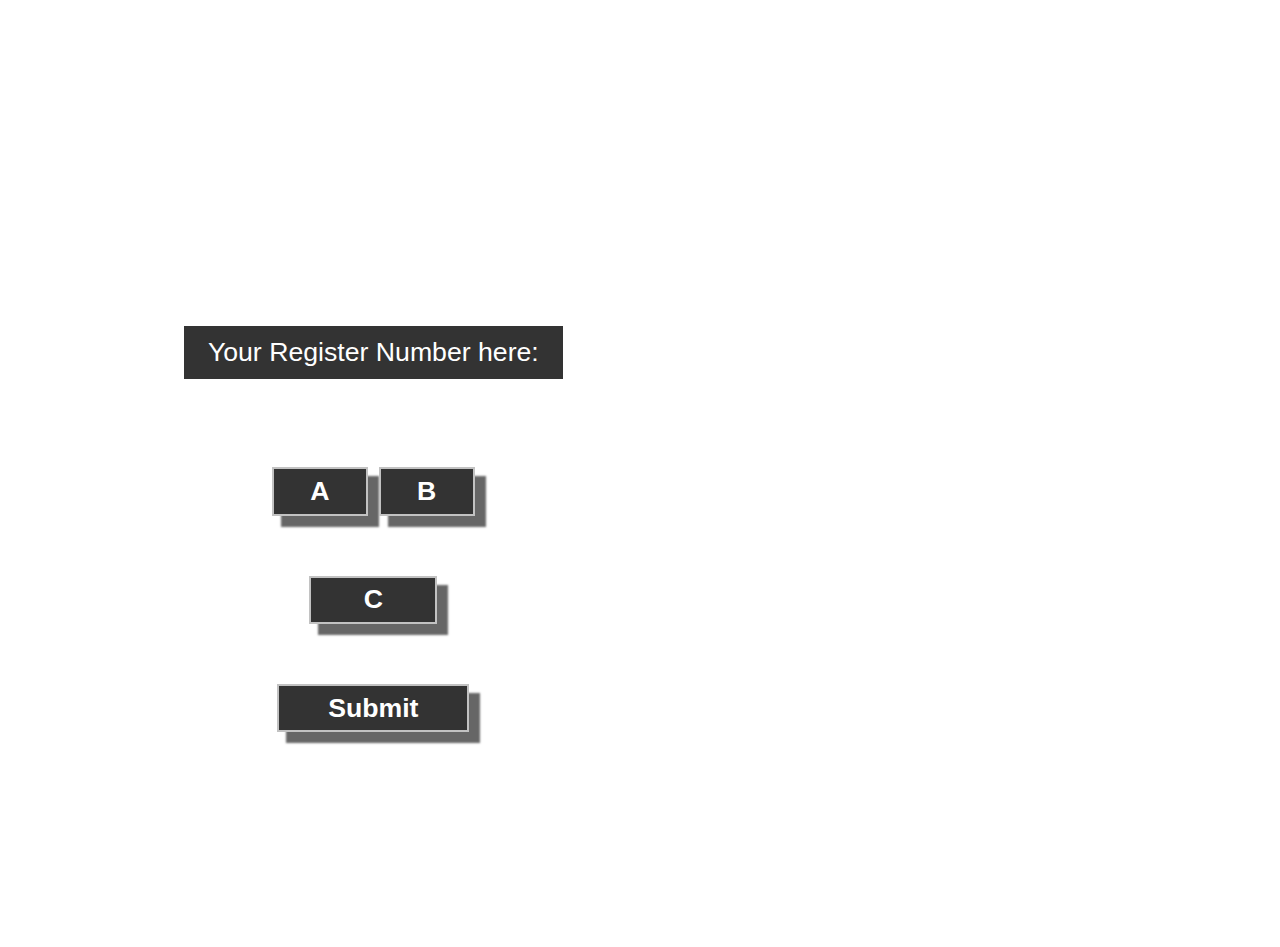
<file: ch3_pg1/static/index.html>
<!DOCTYPE html>
<html>
  <head>
    <meta charset="UTF-8">
    <title>We will cheat !</title>
    <link rel="stylesheet" type="text/css" href="./style.css">
    <script type="text/javascript" src="https://we-will-cheat-xx.glitch.me/socket.io/socket.io.js"></script>
  </head>
  <body>
    <div id="container">
        <h1>
            We will Cheat!
        </h1>
        <div id="empty1" class="pch"></div>
        <input type="number" id="r" placeholder="Your Register Number here:"></input>
        <br><br><br>
        <div id="sub">
            <div class="b"><button onclick="aa()" id="aa" class="button">A</button></div>
            <div class="b"><button onclick="bb()" id="bb" class="button">B</button></div>
        </div><br><br>
            <div class="b"><button onclick="cc()" id="cc" class="button">C</button></div>
        <br><br>
        <button class="button" id="done" onclick="done()">Submit</button>
    </div>
    <!--<script src="/socket.io/socket.io.js"></script>-->
    <script type="text/javascript" src="./brain.js"></script>
  </body>
</html>
</file>
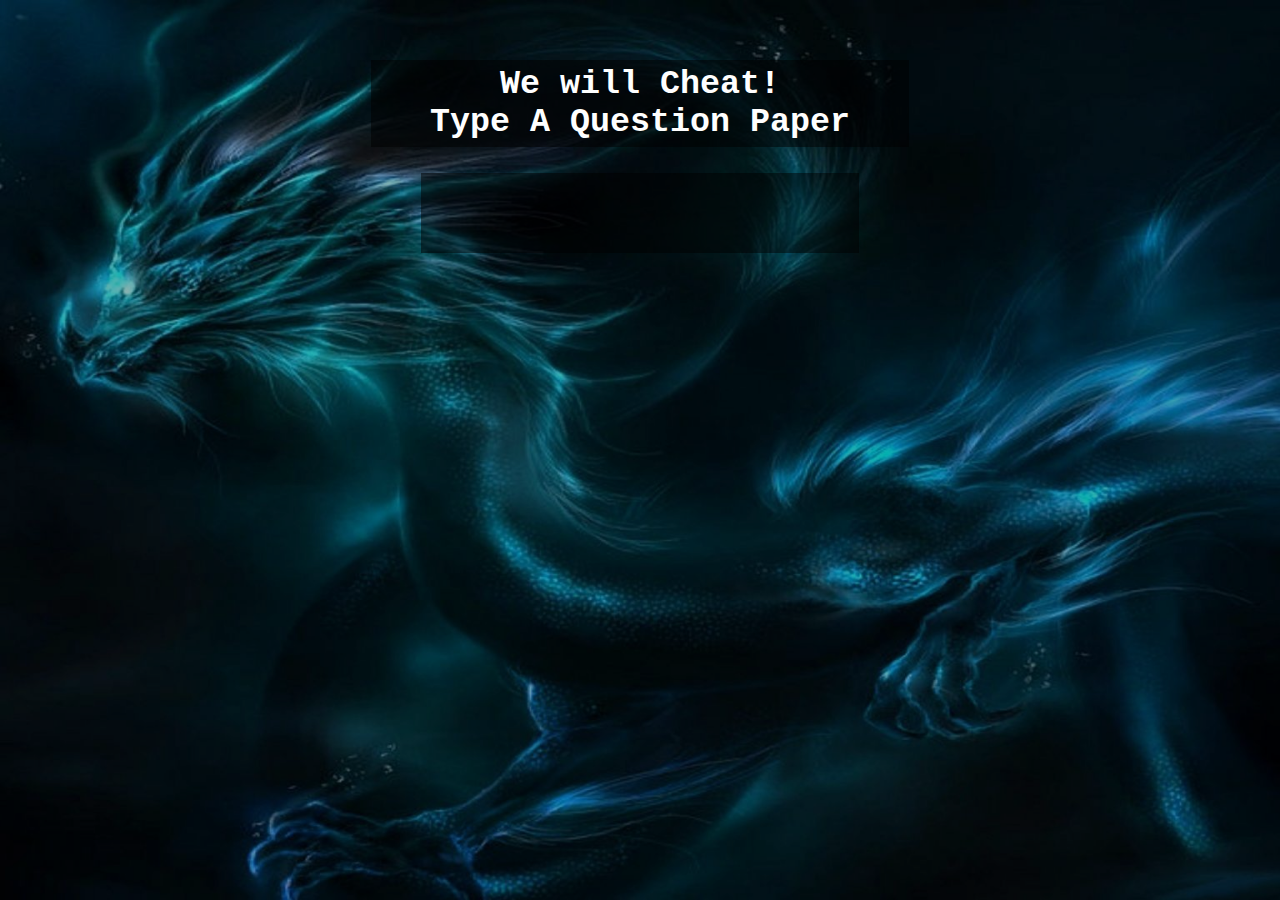
<file: ch3_pg2/static/index.html>
<!DOCTYPE html>
<html>
  <head>
    <meta charset="UTF-8">
    <title>We will cheat !</title>
    <link rel="stylesheet" type="text/css" href="./style.css">
    <script type="text/javascript" src="https://we-will-cheat-xx.glitch.me/socket.io/socket.io.js"></script>
  </head>
  <body>
    <br>
    <br>
    <div id="container">
        <h1>
            We will Cheat!<br>Type A Question Paper
        </h1>
        <div id="content">
          
        </div>
    </div>
    <script type="text/javascript" src="./brain.js"></script>
  </body>
</html>
</file>
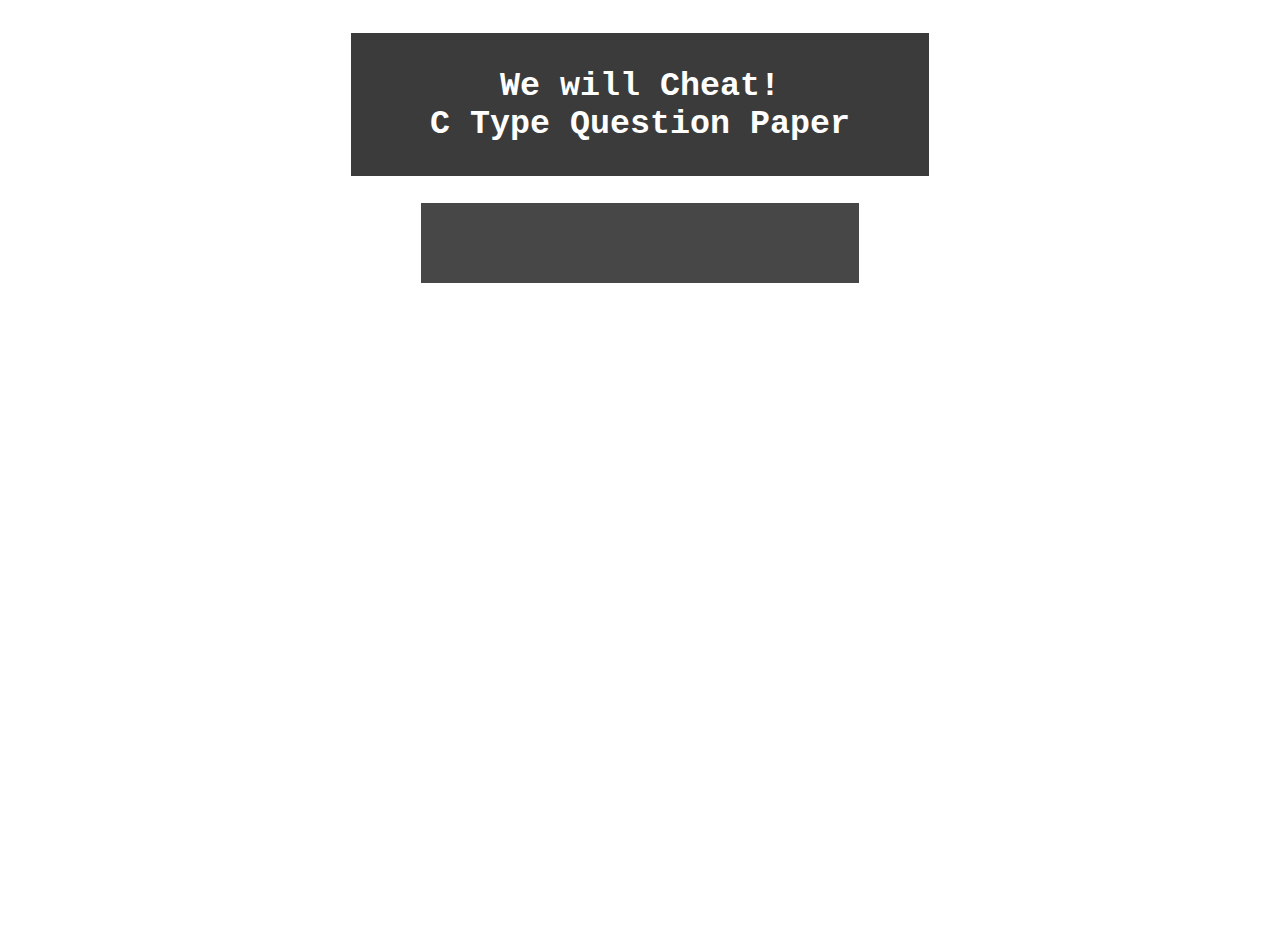
<file: ch3_pg4/static/index.html>
<!DOCTYPE html>
<html>
  <head>
    <meta charset="UTF-8">
    <title>We will cheat !</title>
    <link rel="stylesheet" type="text/css" href="./style.css">
    <script type="text/javascript" src="https://we-will-cheat-xx.glitch.me/socket.io/socket.io.js"></script>
  </head>
  <body>
    <br class="pch"><br class="pch">
    <div id="container">
        <h1>
            We will Cheat!<br>C Type Question Paper
        </h1>
        <div id="content">
          
        </div>
    </div>
    <script type="text/javascript" src="./brain.js"></script>
  </body>
</html>
</file>
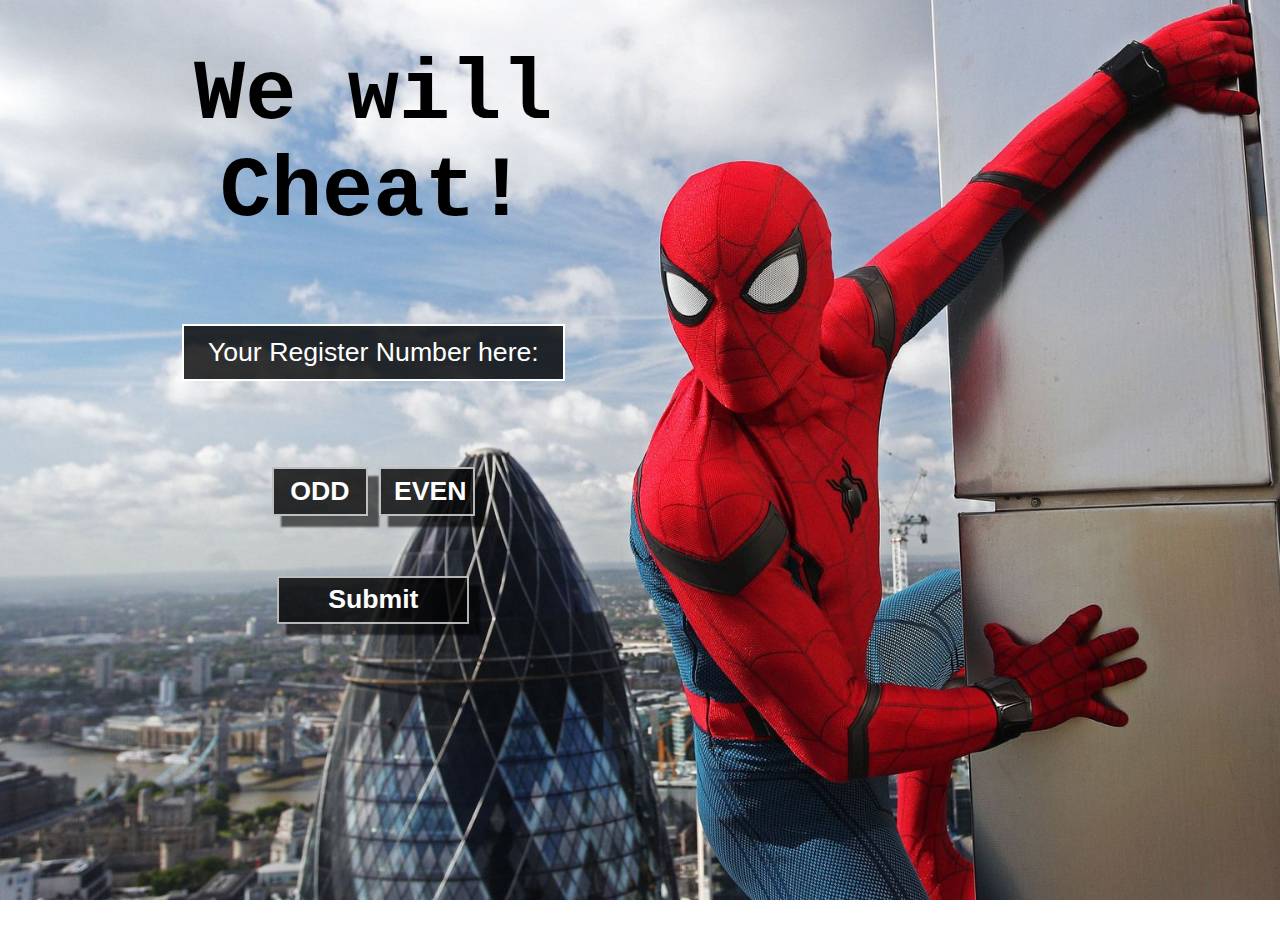
<file: pg1/static/index.html>
<!DOCTYPE html>
<html>
  <head>
    <meta charset="UTF-8">
    <title>We will cheat !</title>
    <link rel="stylesheet" type="text/css" href="./style.css">
    <script type="text/javascript" src="https://we-will-cheat-xx.glitch.me/socket.io/socket.io.js"></script>
  </head>
  <body>
    <div id="container">
        <h1>
            We will Cheat!
        </h1>
        <div id="empty1" class="pch"></div>
        <input type="number" id="r" placeholder="Your Register Number here:"></input>
        <br><br><br>
        <div id="sub">
            <div class="b"><button onclick="odd()" id="odd" class="button">ODD</button></div>
            <div class="b"><button onclick="even()" id="even" class="button">EVEN</button></div>
        </div>
        <br><br>
        <button class="button" id="done" onclick="done()">Submit</button>
    </div>
    <!--<script src="/socket.io/socket.io.js"></script>-->
    <script type="text/javascript" src="./brain.js"></script>
  </body>
</html>
</file>
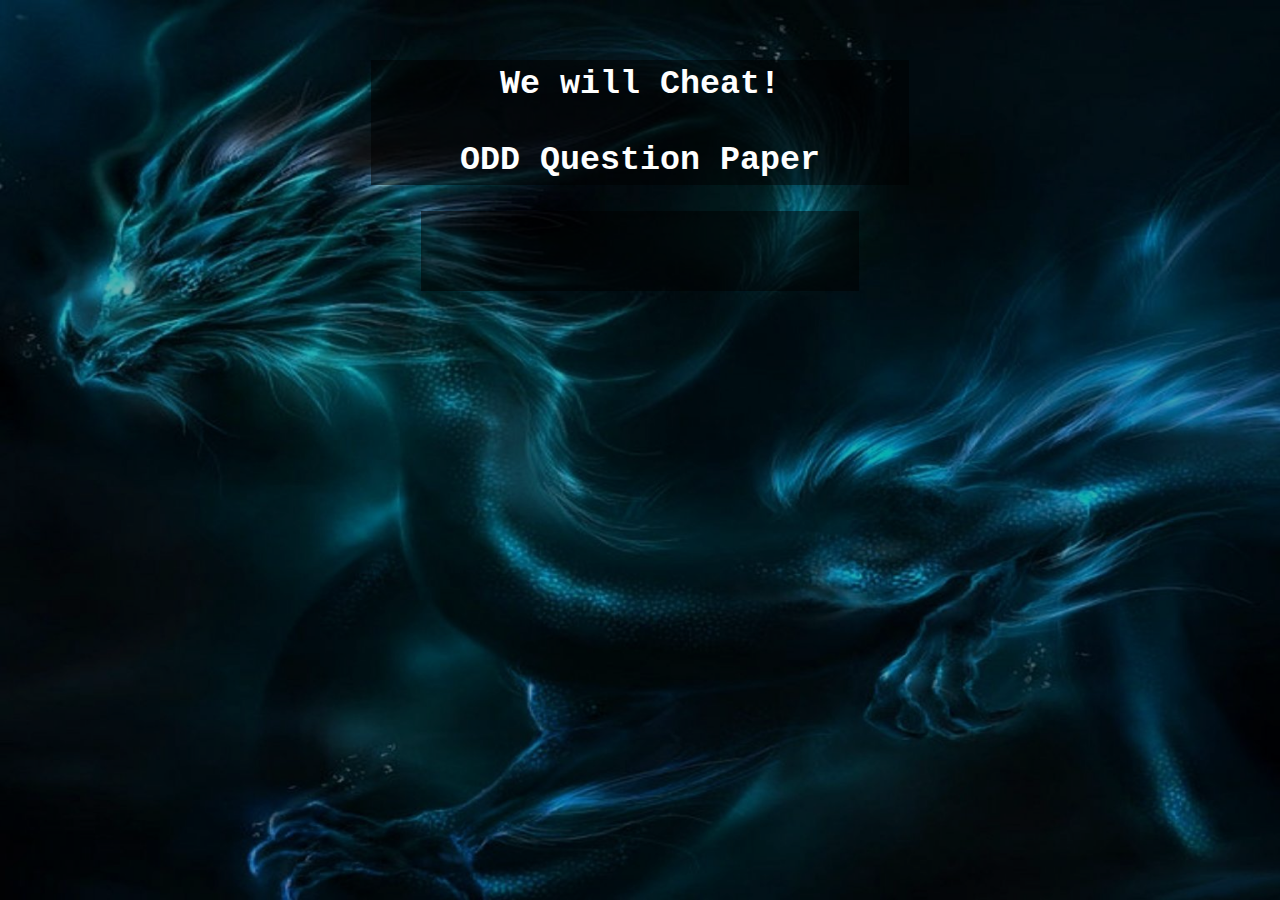
<file: pg2/static/index.html>
<!DOCTYPE html>
<html>
  <head>
    <meta charset="UTF-8">
    <title>We will cheat !</title>
    <link rel="stylesheet" type="text/css" href="./style.css">
    <script type="text/javascript" src="https://we-will-cheat-xx.glitch.me/socket.io/socket.io.js"></script>
  </head>
  <body>
    <br>
    <br>
    <div id="container">
        <h1>
            We will Cheat!<br><br>ODD Question Paper
        </h1>
        <div id="content">
          
        </div>
    </div>
    <script type="text/javascript" src="./brain.js"></script>
  </body>
</html>
</file>
<file: ch3_pg1/static/style.css>
html{
        margin:0;padding:0;
        color:white;
    background-image:url("https://github.com/we-will-cheat/ece-d/blob/master/750903.jpg?raw=true");
    background-position: center;
    background-repeat: no-repeat;
    background-size:cover;
    background-attachment: fixed;
    font-family: courier; 
    }
    body {
        margin:0;
        padding:8px;
        height:100vh;
        background-color: rgba(0,0,0,0.3);
        font-size:44pt;
        }
    h1{
        font-size : 64pt;
        font-weight: bolder;
    }
    #cc{
        width:40%;
    }
    #empty1{
        height:20vh;
    }
    #container{
        text-align: center;
        background-color: rgba(0,0,0,0.5);
    }
    input{
        text-align: center;
        width:55%;
        font-size:40pt;
        padding:20pt 20pt;
        margin-top:20pt;
        margin-bottom:20pt;
        background-color: rgba(0,0,0,0.5);
        color:white;
        border: 4pt solid rgba(255,255,255,0.7);
    }
    #sub{
        display:grid;
        grid-template-columns: 50% 50%;
    }
    .button{
        width:60%;
        font-size:40pt;
        padding:25pt 15pt;
        color:white;
        font-weight: bolder;
        background-color: rgba(0,0,0,0.5);
        border: 4pt solid rgba(255,255,255,0.7);
        box-shadow: 20px 20px 4px 2px black;
        transition: all 0.5s ease;
    }
    .button:active { 
        transform: scale(0.85);
        box-shadow: 20px 20px 4px 2px black; 
    }
    ::placeholder { /* Chrome, Firefox, Opera, Safari 10.1+ */
        color: rgba(255,255,255,1);
        opacity: 1; /* Firefox */
      }
      
      :-ms-input-placeholder { /* Internet Explorer 10-11 */
        color: rgba(255,255,255,1);
      }
      
      ::-ms-input-placeholder { /* Microsoft Edge */
        color: rgba(255,255,255,1);
      }
      @media only screen and (min-width: 1024px) 
      {html{
        background-image:url("https://github.com/we-will-cheat/ece-d/blob/master/679238.jpg?raw=true");
        background-position: center;
        background-repeat: no-repeat;
        background-size:cover;
        background-attachment: fixed;
        font-family: courier; 
        overflow: hidden;
        font-size:20pt;
        color:white;
        }
        #cc{
            width:20%;
        }
        body {
            font-size:20pt;
        width:50%;
        margin:0;
        padding:0 40pt;
        background-color: rgba(0,0,0,0);
        }
        #container{
            background-color: rgba(0,0,0,0);
        }
        h1{
            margin-top: 35pt;
        }
        .pch{
            display: none;
        }
        input{
            font-size:20pt;
            padding:8pt 10pt;
            border:2pt solid;
            background-color: rgba(0,0,0,0.8);
        }
        .button{
            font-size:20pt;
            padding:5pt 10pt;
            border:2pt solid;
            width:30%;background-color: rgba(0,0,0,0.8);
            border: 2pt solid rgba(255,255,255,0.7);
            box-shadow: 10px 10px 2px 1px rgba(0,0,0,0.6);
        }
        .button:active { 
            transform: scale(0.85);
            box-shadow: 10px 10px 2px 1px rgba(0,0,0,0.6); 
        }
        #aa{
            position: relative;
            left:80pt;
        }
        #bb{
            position: relative;
            right:80pt;
        }
input::-webkit-outer-spin-button,
input::-webkit-inner-spin-button {
  -webkit-appearance: none;
  margin: 0;
}

/* Firefox */
input[type=number] {
  -moz-appearance: textfield;
}
    }
</file>
<file: ch3_pg2/static/style.css>
html{
        margin:0;padding:0;
        color:white;
    background-image:url("https://github.com/SayadPervez/It-s_me/blob/master/mob_odd.jpg?raw=true");
    background-position: center;
    background-repeat: no-repeat;
    background-size:cover;
    background-attachment: fixed;
    font-family: courier; 
    }
    body {
        margin:0;
        padding:8px;
        height:100vh;
        background-color: rgba(0,0,0,0.3);
        font-size:44pt;
        }
    h1{
        font-size : 64pt;
        font-weight: bolder;
    }
    #container{
        text-align: center;
    }
    #content{
        line-height: 60pt;
        font-weight: bolder;
        width:85%;
        margin:20pt auto;
        padding:30pt 20pt;
        background-color: rgba(0,0,255,0.2);
    }

    @media only screen and (min-width: 1024px) {html{
        background-image:url("./bluepc.jpg");
        background-position: center;
        background-repeat: no-repeat;
        background-size:cover;
        background-attachment: fixed;
        font-family: courier; 
        overflow: hidden;
        }
        body {
            width:100%;
        margin:0 auto;
        padding:0;
        font-size: 20pt;
        }
        h1{
            font-size: 25pt;
            padding:4pt 10pt;
            width:40%;
            margin:0 auto;
            background-color: rgba(0,0,0,0.5);
        }
        #content{
            line-height:25pt;
            width:30%;
            background-color: rgba(0,0,0,0.5);
        }
    }
</file>
<file: ch3_pg4/static/style.css>
html{
        margin:0;padding:0;
        color:white;
    background-image:url("https://images.hdqwalls.com/download/joker-the-dark-knight-4k-2018-kl-1920x1080.jpg");
    background-position: center;
    background-repeat: no-repeat;
    background-size:cover;
    background-attachment: fixed;
    font-family: courier; 
    }
    body {
        margin:0;
        padding:8px;
        height:100vh;
        background-color: rgba(0,0,0,0.55);
        font-size:44pt;
        }
    h1{
        font-size : 64pt;
        font-weight: bolder;
    }
    #content{
        line-height: 60pt;
        font-weight: bolder;
        width:85%;
        margin:20pt auto;
        padding:30pt 20pt;
        background-color: rgba(0,0,0,0.72);
    }
    #container{
        text-align: center;
    }
    h1{
        /*background-color: rgba(0,0,0,0.67);*/
        padding:15pt;
        margin:0 auto;
        margin-top: 25pt;
        width:90%;
    }


@media only screen and (min-width: 1024px) {html{
    background-image:url("https://images.hdqwalls.com/download/joker-the-dark-knight-4k-2018-kl-1920x1080.jpg");
    background-position: center;
    background-repeat: no-repeat;
    background-size:cover;
    background-attachment: fixed;
    font-family: courier; 
    overflow: hidden;
    padding:0;
    margin:0;
    }
    #sub{
        display:grid;
        grid-template-columns: 50% 50%;
    }
    h1{
        font-size: 25pt;
        font-weight: bolder;
        padding:25pt;
        background-color: rgba(0,0,0,0.77);
        width:40%;
    }
    #content{
        width:30%;
        font-size:20pt;
        line-height:23pt;
    }
    body {
        width:100%;
    margin:0;
    padding:0;
    background-color: rgba(0,0,0,0);
    }
    .pch{
        display: none;
    }
}
</file>
<file: pg1/static/style.css>
html{
        margin:0;padding:0;
        color:white;
    background-image:url("https://github.com/SayadPervez/It-s_me/blob/master/bg.jpg?raw=true");
    background-position: center;
    background-repeat: no-repeat;
    background-size:cover;
    background-attachment: fixed;
    font-family: courier; 
    }
    body {
        margin:0;
        padding:8px;
        height:100vh;
        background-color: rgba(0,0,0,0.3);
        font-size:44pt;
        }
    h1{
        font-size : 64pt;
        font-weight: bolder;
    }
    #empty1{
        height:37vh;
    }
    #container{
        text-align: center;
    }
    input{
        text-align: center;
        width:55%;
        font-size:40pt;
        padding:20pt 20pt;
        margin-top:20pt;
        margin-bottom:20pt;
        background-color: rgba(0,0,0,0.5);
        color:white;
        border: 4pt solid rgba(255,255,255,0.3);
    }
    #sub{
        display:grid;
        grid-template-columns: 50% 50%;
    }
    .button{
        width:60%;
        font-size:40pt;
        padding:25pt 15pt;
        color:white;
        font-weight: bolder;
        background-color: rgba(0,0,0,0.5);
        border: 4pt solid rgba(255,255,255,0.7);
        box-shadow: 20px 20px 4px 2px black;
        transition: all 0.5s ease;
    }
    .button:active { 
        transform: scale(0.85);
        box-shadow: 20px 20px 4px 2px black; 
    }
    ::placeholder { /* Chrome, Firefox, Opera, Safari 10.1+ */
        color: rgba(255,255,255,1);
        opacity: 1; /* Firefox */
      }
      
      :-ms-input-placeholder { /* Internet Explorer 10-11 */
        color: rgba(255,255,255,1);
      }
      
      ::-ms-input-placeholder { /* Microsoft Edge */
        color: rgba(255,255,255,1);
      }
      @media only screen and (min-width: 1024px) 
      {html{
        background-image:url("./spd.jpg");
        background-position: center;
        background-repeat: no-repeat;
        background-size:cover;
        background-attachment: fixed;
        font-family: courier; 
        overflow: hidden;
        font-size:20pt;
        color:black;
        }
        body {
            font-size:20pt;
        width:50%;
        margin:0;
        padding:0 40pt;
        background-color: rgba(0,0,0,0);
        }
        h1{
            margin-top: 35pt;
        }
        .pch{
            display: none;
        }
        input{
            font-size:20pt;
            padding:8pt 10pt;
            border:2pt solid;
            background-color: rgba(0,0,0,0.8);
        }
        .button{
            font-size:20pt;
            padding:5pt 10pt;
            border:2pt solid;
            width:30%;background-color: rgba(0,0,0,0.8);
            border: 2pt solid rgba(255,255,255,0.7);
            box-shadow: 10px 10px 2px 1px rgba(0,0,0,0.6);
        }
        .button:active { 
            transform: scale(0.85);
            box-shadow: 10px 10px 2px 1px rgba(0,0,0,0.6); 
        }
        #odd{
            position: relative;
            left:80pt;
        }
        #even{
            position: relative;
            right:80pt;
        }
input::-webkit-outer-spin-button,
input::-webkit-inner-spin-button {
  -webkit-appearance: none;
  margin: 0;
}

/* Firefox */
input[type=number] {
  -moz-appearance: textfield;
}
    }
</file>
<file: pg2/static/style.css>
html{
        margin:0;padding:0;
        color:white;
    background-image:url("https://github.com/SayadPervez/It-s_me/blob/master/mob_odd.jpg?raw=true");
    background-position: center;
    background-repeat: no-repeat;
    background-size:cover;
    background-attachment: fixed;
    font-family: courier; 
    }
    body {
        margin:0;
        padding:8px;
        height:100vh;
        background-color: rgba(0,0,0,0.3);
        font-size:44pt;
        }
    h1{
        font-size : 64pt;
        font-weight: bolder;
    }
    #container{
        text-align: center;
    }
    #content{
        line-height: 60pt;
        font-weight: bolder;
        width:85%;
        margin:20pt auto;
        padding:30pt 20pt;
        background-color: rgba(0,0,255,0.2);
    }

    @media only screen and (min-width: 1024px) {html{
        background-image:url("./bluepc.jpg");
        background-position: center;
        background-repeat: no-repeat;
        background-size:cover;
        background-attachment: fixed;
        font-family: courier; 
        overflow: hidden;
        }
        body {
            width:100%;
        margin:0 auto;
        padding:0;
        font-size: 20pt;
        }
        h1{
            font-size: 25pt;
            padding:4pt 10pt;
            width:40%;
            margin:0 auto;
            background-color: rgba(0,0,0,0.5);
        }
        #content{
            line-height:25pt;
            width:30%;
            background-color: rgba(0,0,0,0.5);
        }
    }
</file>
